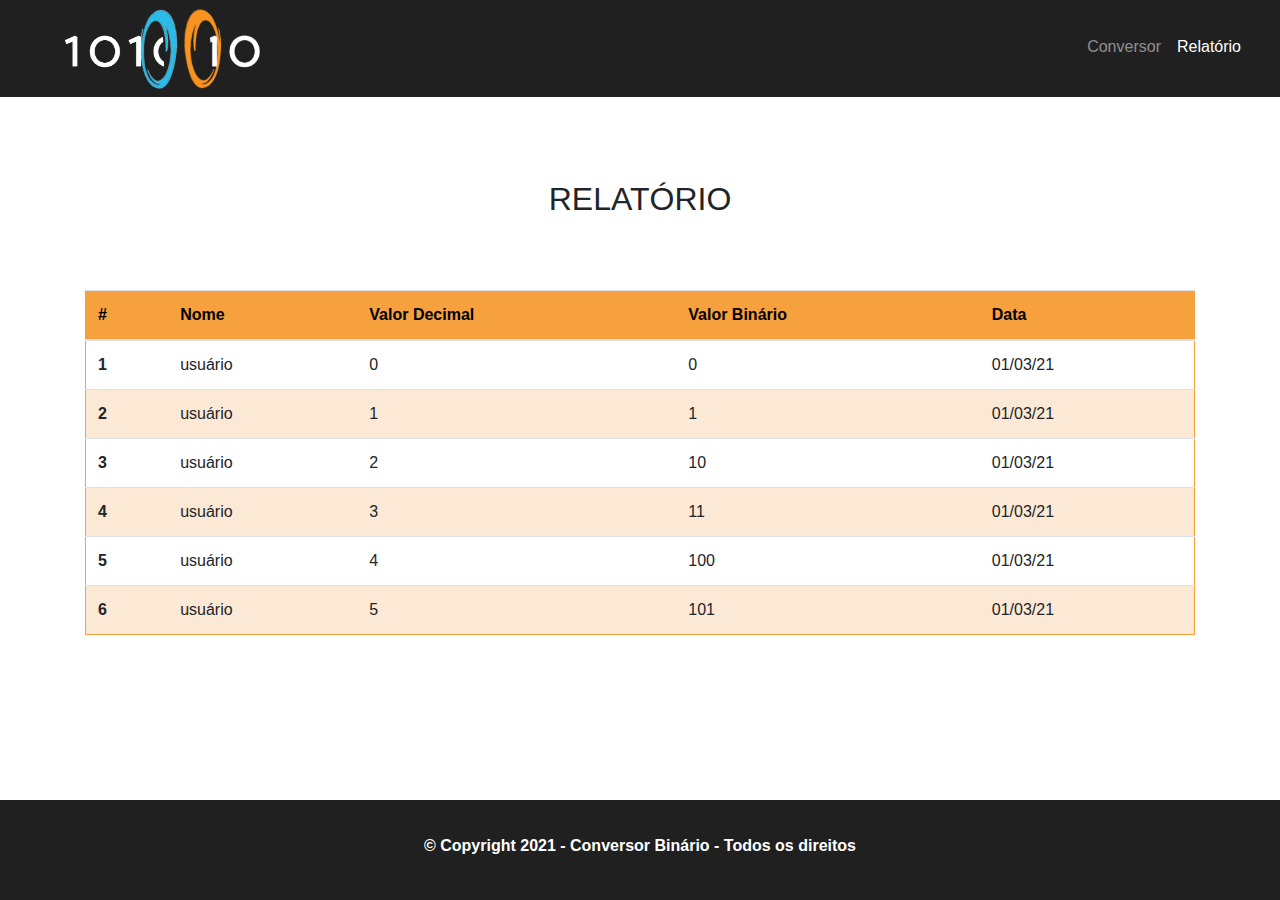
<file: wireframes/html/pages/relatorio.html>
<!doctype html>
<html lang="en">
  <head>
    <meta charset="utf-8">
    <meta name="viewport" content="width=device-width, initial-scale=1">
    <meta name="description" content="">
    <meta name="author" content="Mark Otto, Jacob Thornton, and Bootstrap contributors">
    <meta name="generator" content="Hugo 0.80.0">
    <title>Relatório</title>
    <link href="../css/bootstrap.min.css" rel="stylesheet">
    <link href="../css/style.css" rel="stylesheet">
  </head>
  <body class="d-flex flex-column h-100" style="background-color: white;">

    <nav class="navbar navbar-expand-md navbar-dark fixed-top">
      <div class="container-fluid">
        <a class="navbar-brand" href="#">
          <a href="conversor.html"><img src="../img/logo - white.png" width="250px" alt="logo"></a>
        </a>
        <button class="navbar-toggler" type="button" data-toggle="collapse" data-target="#navbarNavAltMarkup" aria-controls="navbarNavAltMarkup" aria-expanded="false" aria-label="Toggle navigation">
                <span class="navbar-toggler-icon"></span>
            </button>
        <div class="collapse navbar-collapse " id="navbarNavAltMarkup">
          <!-- ml-auto still works just fine-->
          <div class="navbar-nav ml-auto">
            <a class="nav-link" aria-current="page" href="../index.html">Conversor</a>
            <a class="nav-link active" aria-current="page" href="relatorio.html">Relatório</a>
        
            
          </div>
        </div>
      </div>
    </nav>

    <main class="container">
     <div class="row">
      
      <div class="col-lg-12 area-conversor mb-5">
        <h2 class="text-center">RELATÓRIO</h2>
      </div>
      <!-- <div class="col-lg-6">
        <label class="form-label">Nome</label>
        <input type="text" class="form-control form-conversor" id="exampleFormControlInput1" placeholder="Número decimal">
      </div>
     
      <div class="col-lg-6">
        <label class="form-label">Data</label>
        <input type="date" class="form-control form-conversor" id="exampleFormControlInput1" placeholder="Data">
      </div>
      <div class="col-lg-6 offset-lg-3">
        <div class="mb-3 mt-3 text-center btn-card-login">
          <button type="submit" class="btn btn-primary">Pesquisar</button>
        </div>
      </div> -->
      <div class="col-lg-12 table-historico">
        
        <table class=" table mt-3">
          <thead class="tabela-header">
            <tr class="tabela-line">
              <th scope="col">#</th>
              <th scope="col">Nome</th>
              <th scope="col">Valor Decimal</th>
              <th scope="col">Valor Binário</th>
              <th scope="col">Data</th>
            </tr>
          </thead>
          <tbody>
            <tr class="tabela-line">
              <th scope="row">1</th>
              <td>usuário</td>
              <td>0</td>
              <td>0</td>
              <td>01/03/21</td>
            </tr>
            <tr class="tabela-line">
              <th scope="row">2</th>
              <td>usuário</td>
              <td>1</td>
              <td>1</td>
              <td>01/03/21</td>
            </tr>
            <tr class="tabela-line">
              <th scope="row">3</th>
              <td>usuário</td>
              <td >2</td>
              <td>10</td>
              <td>01/03/21</td>
            </tr>
            <tr class="tabela-line">
              <th scope="row">4</th>
              <td>usuário</td>
              <td>3</td>
              <td>11</td>
              <td>01/03/21</td>
            </tr>
            <tr class="tabela-line">
              <th scope="row">5</th>
              <td>usuário</td>
              <td>4</td>
              <td>100</td>
              <td>01/03/21</td>
            </tr>
            <tr class="tabela-line">
              <th scope="row">6</th>
              <td>usuário</td>
              <td >5</td>
              <td>101</td>
              <td>01/03/21</td>
            </tr>
          </tbody>
        </table>
      </div>
      
     </div>
   

    </main>

    <footer class="footer mt-auto py-3  footer-main">
      <div class="container">
        <div class="align-items-center">
          <div class=" mx-auto text-center footer-area">
            <p><strong>© Copyright 2021 - Conversor Binário - Todos os direitos</strong></p>
          </div>
        </div>   
      </div>
    </footer>

    <script src="https://code.jquery.com/jquery-3.2.1.slim.min.js" integrity="sha384-KJ3o2DKtIkvYIK3UENzmM7KCkRr/rE9/Qpg6aAZGJwFDMVNA/GpGFF93hXpG5KkN" crossorigin="anonymous"></script>
    <script src="https://cdn.jsdelivr.net/npm/bootstrap@5.0.0-beta2/dist/js/bootstrap.bundle.min.js" integrity="sha384-b5kHyXgcpbZJO/tY9Ul7kGkf1S0CWuKcCD38l8YkeH8z8QjE0GmW1gYU5S9FOnJ0" crossorigin="anonymous"></script>
    <script src="https://cdn.jsdelivr.net/npm/@popperjs/core@2.6.0/dist/umd/popper.min.js" integrity="sha384-KsvD1yqQ1/1+IA7gi3P0tyJcT3vR+NdBTt13hSJ2lnve8agRGXTTyNaBYmCR/Nwi" crossorigin="anonymous"></script>
    <script src="https://cdn.jsdelivr.net/npm/bootstrap@5.0.0-beta2/dist/js/bootstrap.min.js" integrity="sha384-nsg8ua9HAw1y0W1btsyWgBklPnCUAFLuTMS2G72MMONqmOymq585AcH49TLBQObG" crossorigin="anonymous"></script>
    <script src="../js/bootstrap.min.js"></script>
    <script src="../js/bootstrap.bundle.min.js"></script>

      
  </body>
</html>
</file>
<file: wireframes/html/css/style.css>
html {
  position: relative;
  min-height: 100%;
}

body {
  background-color: #333333;
  padding-top: 5rem;
}

.btn-card-login a, .btn-card-cadastro a{
  width: 80%;
  border: none;
  background-color: #0abbe8;
}

.cor-tema-texto{
  color: #0abbe8;
}

.button-reverter-conversor{
  border: none;
  background-color: #f7aa51;
  color: white;
  font-weight: bold;
}


.form-card-login,  .form-card-cadastro, .form-conversor{
  border: 2px solid #0abbe8;
}

.form-card-login:focus, .form-card-cadastro:focus, .form-conversor:focus, .button-reverter-conversor:focus {
  box-shadow:none;
  
}

.btn-registrar a{
  font-weight: bold;
  color: #f7aa51;
  text-decoration: none;
}

.alerta-msg{
  margin-top: 50px;
}

.nav-link{
  border-bottom: 2px solid rgba(255,255,255,.0);
}

.nav-link:hover{
  border-bottom: 2px solid #f7aa51;
}

/* .active{
  border-bottom: 2px solid #f7aa51;
} */

.navbar{
  background-color: #202020;
}

/* .card-login,  */
.card-cadastro, .area-conversor{
  padding-top: 100px;
  margin-bottom: 200px;

}

.table-historico{
  margin-bottom: 150px;
}

.tabela-header{
  background-color: #f6a13e !important;
  color: black;
}
.tabela-line{
  border: 1px solid #f6a13e;
}
tr.tabela-line:nth-child(even) {
  background-color: #fbe9d5;
}



.form-login{
  width: 80%;
}

.footer {
  position: absolute;
  bottom: 0;
  width: 100%;
  height: 100px; /* Set the fixed height of the footer here */
  line-height: 60px; /* Vertically center the text there */
  
}

.footer-main{
  background-color: #202020;
}

.footer-area p{
  text-align: center;
  color: white;
  height: 15px;
  padding-bottom: 10px;
}
</file>
